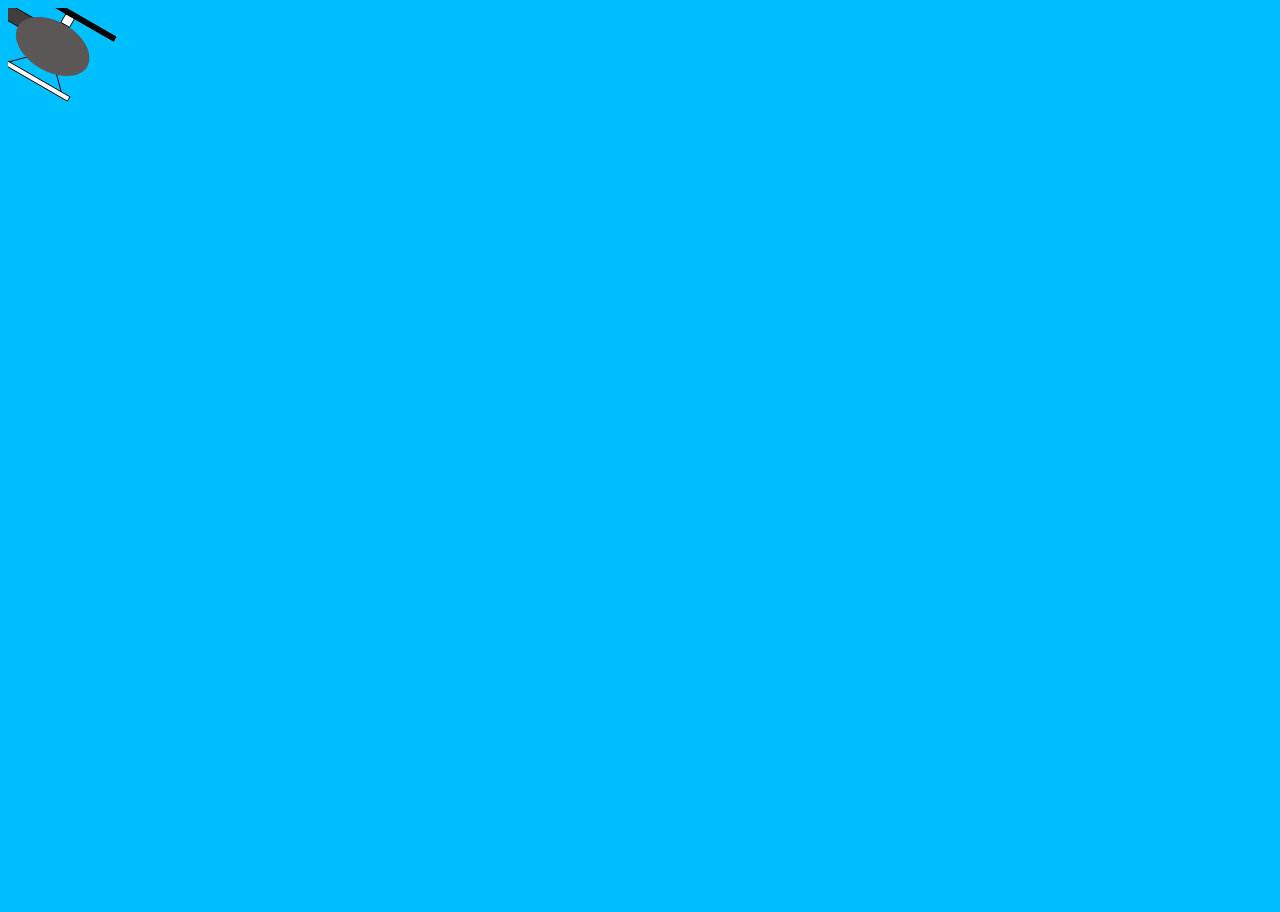
<file: index.html>
<!DOCTYPE html>
<html lang="en">
<head>
    <meta charset="UTF-8">
    <meta http-equiv="X-UA-Compatible" content="IE=edge">
    <meta name="viewport" content="width=device-width, initial-scale=1.0">
    <title>Document</title>
    <script type="text/javascript" src="js/paper.js"></script>
    <script src="js/jquery-1.10.2.min.js"></script>
    
</head>
<body style="font-family: roboto; overflow: hidden; background-color: deepskyblue;">
    
    <script type="text/javascript">
        paper.install(window);

        // Variables del helicoptero
        var helicoptero;
        var helicopteroAngulo0 = 30;
        var helicopteroPosicion0 = 30;
        var chasis;
        var cabina;
        var soportePatin1;
        var soportePatin2;
        var patin;
        var aspas;
        var soporteAspas;
        var aspaSuperior;
        var aspaVertical;
        var turbina;
        var aspaTurbina;
        var aspaTurbina2;
        var helicopteroLayer;
        var helicopteroVelocidad;
        var helicopteroAngulo;
        

        //Variables del fondo
        var bgLayer;
        

        window.onload = function () {
            paper.setup('myCanvas');
            var tool = new Tool();
            helicopteroLayer = new Layer();
            bgLayer = new Layer();
            
            
            path = new Path();
            path2 = new Path();
            bgLayer.addChild(path);
            bgLayer.addChild(path2);
            setUpHelicopter();
            

            tool.onMouseDown = function (event) {
                path = new Path();
                path2 = new Path();
            
                bgLayer.addChild(path);
                bgLayer.addChild(path2);
                path.strokeColor = '#00000';
                path2.strokeColor = '#00000';
                
                path.add(event.point);
                path2.add(event.point);
            }

            tool.onMouseDrag = function (event) {
                subL = new Point (event.middlePoint.x-20, event.middlePoint.y)
                subR = new Point (event.middlePoint.x+20, event.middlePoint.y)
                path.add(subR)
                path2.add(subL)
            }
            

            tool.onKeyDown = function (event) {
                
                // Se aumenta la velocidad
                if (event.key == 'up') {
            
                    helicopteroVelocidad += 2;
                    helicopteroVelocidad = Math.min(helicopteroVelocidad + 5, 3);
                };
                // Se disminuye la velocidad
                if (event.key == 'down') {
                    helicopteroVelocidad = Math.max(helicopteroVelocidad - 2.5, -15);
                };
                // Se gira el helicoptero a la izquierda
                if (event.key == 'left') {
                    helicopteroAngulo = helicopteroAngulo - (Math.PI / 180) * 5;
                    helicoptero.rotate(-5);
                };
                // Se gira el helicoptero a la derecha
                if (event.key == 'right') {
                    helicopteroAngulo = helicopteroAngulo + (Math.PI / 180) * 5;
                    helicoptero.rotate(5);
                };
            };
        
            view.onFrame = function (event) {
                if (helicoptero != null) {
                    aspaTurbina.rotate(3, turbina);
                    aspaTurbina2.rotate(3, turbina);
                    // Se actualiza la ubicacion del helicoptero, segun la velocidad
                    var xp = helicoptero.position.x + (Math.cos(helicopteroAngulo) * helicopteroVelocidad);
                    var yp = helicoptero.position.y + (Math.sin(helicopteroAngulo) * helicopteroVelocidad);
                    helicoptero.position.x = Math.max(0, Math.min(xp, view.size.width));
                    helicoptero.position.y = Math.max(0, Math.min(yp, view.size.height));
                    helicopteroVelocidad = helicopteroVelocidad * 0.9;
                };

                var hitResult = bgLayer.hitTest(helicoptero.position);
                
                if (hitResult) {
                    if (hitResult.item.flag == null) {
                        hitResult.item.flag = true;
                        reiniciarJuego()
                        
                    }
                }

                if (helicoptero.position.x == view.size.width) {
                    victoriaJuego();
                }
  
            };
        
        
        }

        function reiniciarJuego () {
            window.alert("You lost")
            setUpHelicopter ()
            bgLayer.clear();
        }

        function victoriaJuego () {
            window.alert("You won")
            setUpHelicopter ()
            bgLayer.clear();
        }

        function setUpHelicopter() {
           
            helicopteroLayer.clear();
            helicoptero = new Group(); 

            chasis = new Path.Rectangle(new Point(60, 45), new Size(80, 15));
            chasis.style = {
                strokeColor: 'black'
            };
            chasis.fillColor = new Color(0.26, 0.24, 0.24);
            helicoptero.addChild(chasis);
            
            soportePatin1 = new Path.Line({
                from: [50, 30],
                to: [30, 10],
                strokeColor: 'black'
            });
            helicoptero.addChild(soportePatin1);

            soportePatin2 = new Path.Line({
                from: [70, 30],
                to: [90, 10],
                strokeColor: 'black'
            });
            helicoptero.addChild(soportePatin2);

            cabina = new Path.Ellipse({
                point: [20, 20],
                size: [80, 50],  
            });
            cabina.fillColor = new Color(0.36, 0.34, 0.34);
            helicoptero.addChild(cabina);

            patin = new Path.Rectangle(new Point(20, 5), new Size(80, 5));
            patin.style = {
                fillColor: 'white',
                strokeColor: 'black'
            };
            helicoptero.addChild(patin);

            soporteAspas = new Path.Rectangle(new Point(55, 70), new Size(10, 10));
            soporteAspas.style = {
                fillColor: 'white',
                strokeColor: 'black'
            };
            helicoptero.addChild(soporteAspas);

            aspaSuperior = new Path.Rectangle(new Point(10, 80), new Size(100, 5));
            aspaSuperior.style = {
                fillColor: 'black',
                strokeColor: 'black'
            };
            helicoptero.addChild(aspaSuperior);
            
            var turbina = new Path.Circle({
                center: [135, 52.5],
                radius: 9,
                fillColor: 'black',
                strokeColor: 'black'
            });
            helicoptero.addChild(turbina);

            aspaTurbina = new Path.Line({
                from: [135, 44],
                to: [135, 62],
                strokeColor: 'white'
            });
            helicoptero.addChild(aspaTurbina);

            aspaTurbina2 = new Path.Line({
                from: [126, 53],
                to: [144, 53],
                strokeColor: 'white'
            });
            helicoptero.addChild(aspaTurbina2);

            helicopteroLayer.addChild(helicoptero);
            helicopteroVelocidad = 0;

            helicopteroAngulo = (helicopteroAngulo0 + 360) * (Math.PI / 180);
            helicoptero.rotate(helicopteroAngulo0 + 180);
            helicoptero.position = helicopteroPosicion0;
        };

    </script>
    <canvas id="myCanvas" resize></canvas>
    
</body>
</html>
</file>
